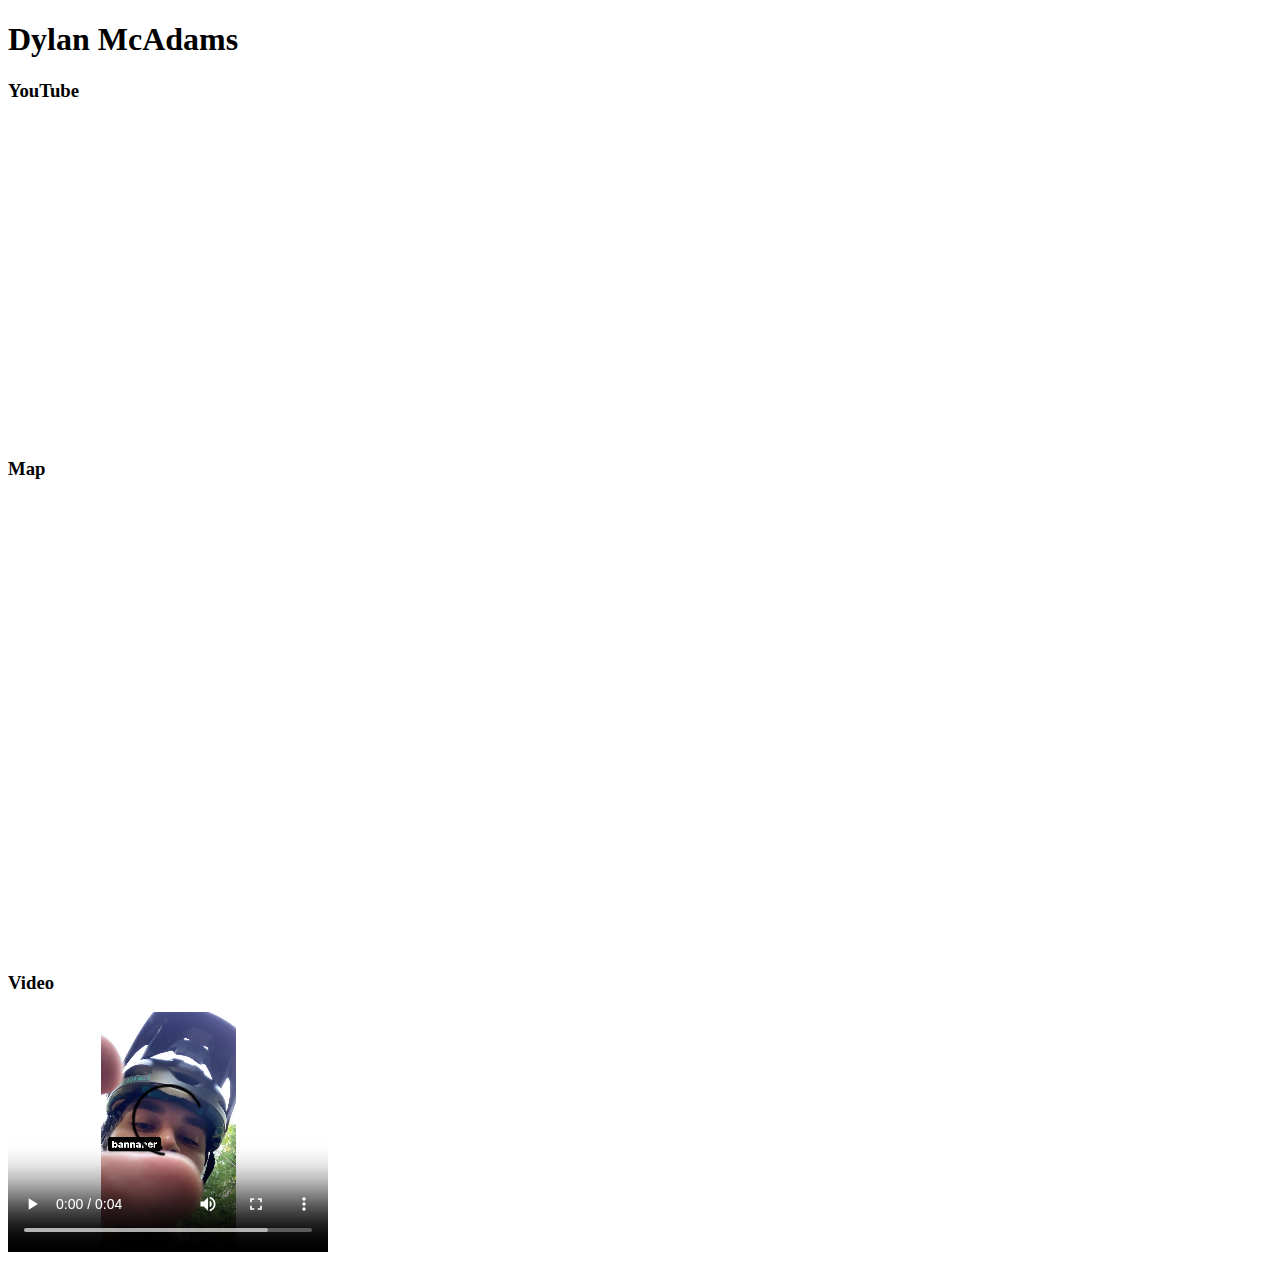
<file: embeddingOriginalWork.html>
<!DOCTYPE html>
<html>
    <head>
        <title>Dylan McAdams</title>
    <head>
    <body>
        <h1>Dylan McAdams</h1>
        
        <div>
            <h3>YouTube</h3>
            <iframe width="560" height="315" src="https://www.youtube.com/embed/Gv9Z6F1rk68" title="YouTube video player" frameborder="0" allow="accelerometer; autoplay; clipboard-write; encrypted-media; gyroscope; picture-in-picture" allowfullscreen></iframe>
        </div>

        <div>
            <h3>Map</h3>
            <iframe src="https://www.google.com/maps/embed?pb=!1m14!1m12!1m3!1d21490.065007089903!2d-122.29223940061839!3d47.67940680967874!2m3!1f0!2f0!3f0!3m2!1i1024!2i768!4f13.1!5e0!3m2!1sen!2sus!4v1641952522690!5m2!1sen!2sus" width="600" height="450" style="border:0;" allowfullscreen="" loading="lazy"></iframe>
        </div>

        <div>
            <h3>Video</h3>
            <video width="320" height="240" controls>
                <source src="movie.mp4" type="video/mp4">

              </video>

        </div>
    </body>
</html>
</file>
